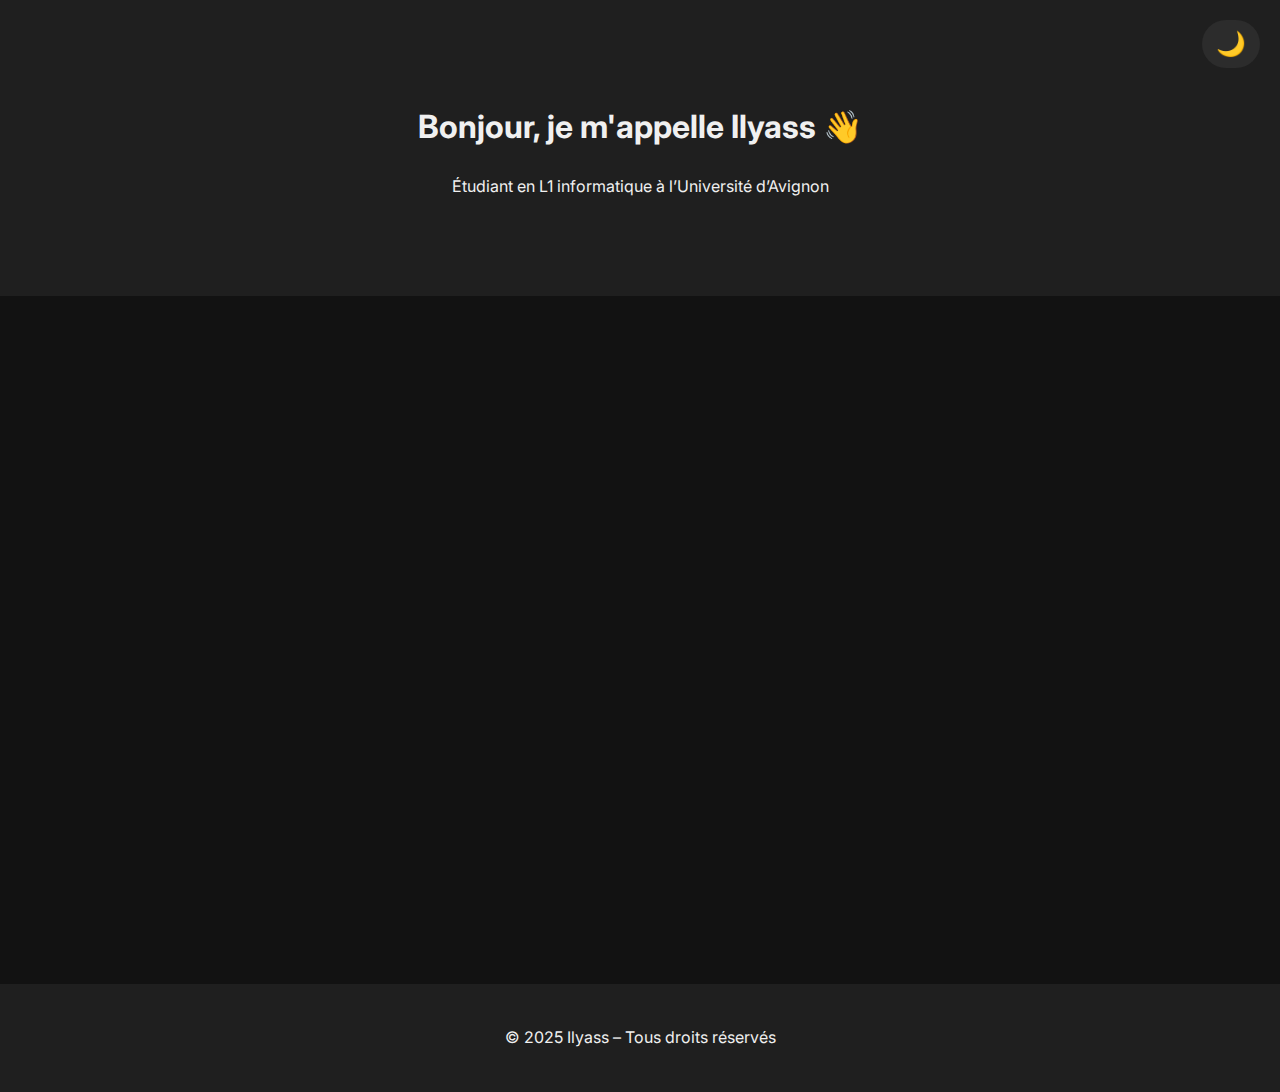
<file: index.html>
<!DOCTYPE html>
<html lang="fr">
<head>
    <meta charset="UTF-8">
    <meta name="viewport" content="width=device-width, initial-scale=1.0">
    <title>Portfolio – Ilyass</title>
    <link rel="stylesheet" href="style.css">
</head>
<body>

    <!-- Toggle Dark Mode -->
    <button id="theme-toggle">🌙</button>

    <header class="hero">
        <h1>Bonjour, je m'appelle Ilyass 👋</h1>
        <p>Étudiant en L1 informatique à l’Université d’Avignon</p>
    </header>

    <main>
        
        <!-- ABOUT SECTION -->
<section class="about fade-in">
    <h2>À propos de moi</h2>
    <p>
        Je suis encore débutant en informatique, mais je suis vraiment passionné par ca. 
        J'aimerais travailler sur des projets informatiques, même si simples pour l'instant. 
        Chaque jour, j'apprends un peu plus et j'aime essayer de me dépasser de plus en plus.
    </p>
</section>

        <!-- PROJECTS SECTION -->
        <section class="projets fade-in">
            <h2>Mes projets</h2>

            <article class="projet">
                <h3>Portfolio Personnel</h3>
                <p>Création de mon site web pour présenter mes projets.</p>
            </article>

        </section>

        <!-- CONTACT SECTION -->
        <section class="contact fade-in">
            <h2>Contact</h2>
            <p>
                Voici mon GitHub :
                <a href="https://github.com/ilyass-06" target="_blank">Clique ici</a>
            </p>
        </section>

    </main>

    <footer>
        <p>&copy; 2025 Ilyass – Tous droits réservés</p>
    </footer>

    <script>
        // Mode sombre
        const toggleBtn = document.getElementById("theme-toggle");
        toggleBtn.onclick = () => {
            document.body.classList.toggle("dark");
            toggleBtn.textContent = document.body.classList.contains("dark") ? "☀️" : "🌙";
        };
    </script>

</body>
</html>
</file>
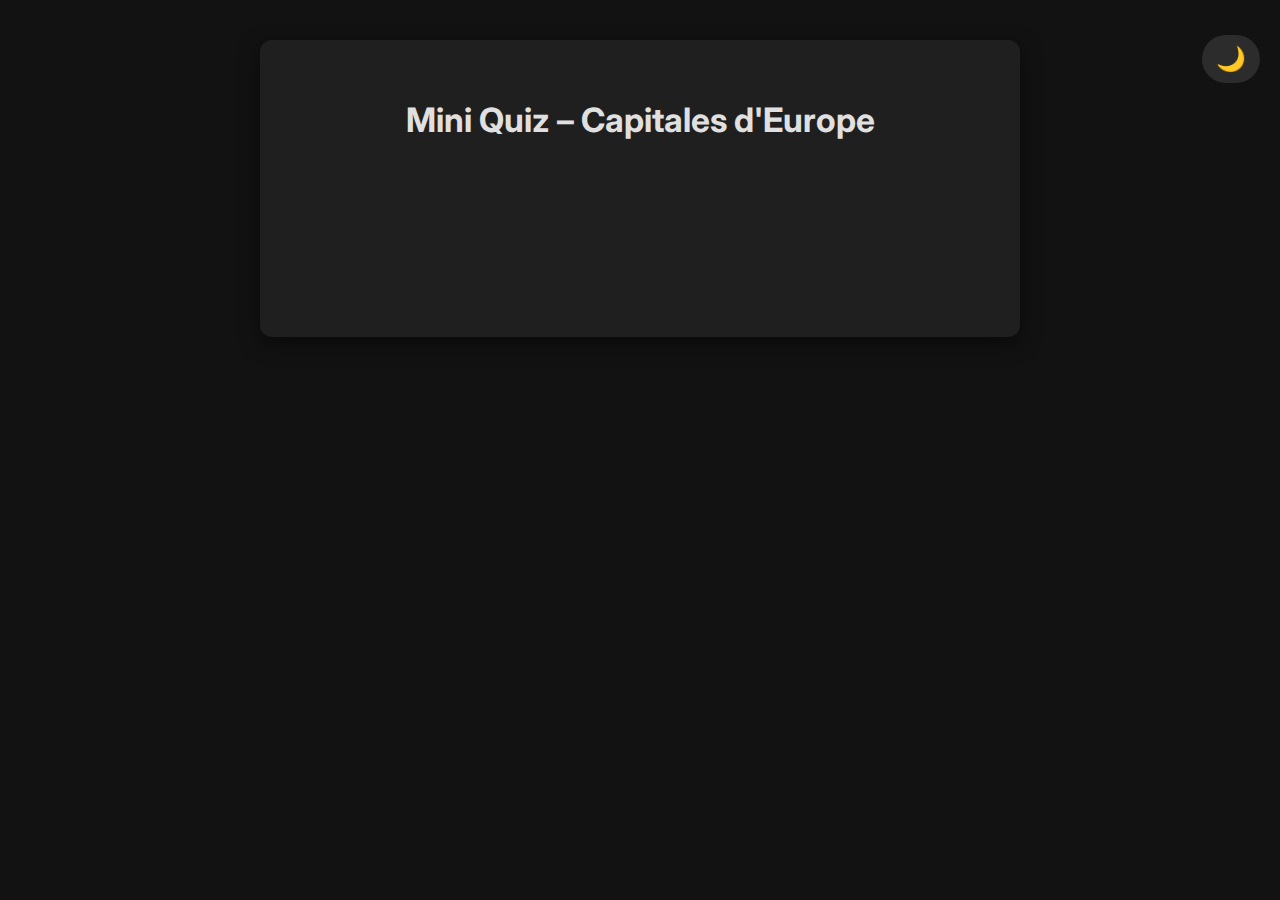
<file: quiz.html>
<!DOCTYPE html>
<html lang="fr">
<head>
    <meta charset="UTF-8">
    <meta name="viewport" content="width=device-width, initial-scale=1.0">
    <title>Mini Quiz – Capitales d'Europe (force a toi😭)</title>
    <link rel="stylesheet" href="style.css">
    <style>
        .quiz-container {
            max-width: 700px;
            margin: 40px auto;
            background: #1f1f1f;
            padding: 30px;
            border-radius: 12px;
            box-shadow: 0 6px 20px rgba(0,0,0,0.5);
            text-align: center;
        }

        body.light .quiz-container {
            background: #ffffff;
            color: #1a1a1a;
        }

        input {
            padding: 10px;
            width: 80%;
            margin-top: 15px;
            border-radius: 6px;
            border: 1px solid #ccc;
        }

        button {
            padding: 10px 16px;
            border-radius: 8px;
            border: none;
            cursor: pointer;
            font-size: 16px;
            background: #ffa500;
            color: #1a1a1a;
            margin-top: 15px;
            transition: 0.2s;
        }

        button:hover {
            transform: scale(1.05);
        }

        .fade-in {
            opacity: 0;
            transform: translateY(20px);
            animation: fadeUp 0.6s forwards;
        }

        @keyframes fadeUp {
            to {
                opacity: 1;
                transform: translateY(0);
            }
        }

        .feedback {
            margin-top: 10px;
            font-weight: bold;
        }
    </style>
</head>
<body>
    <button id="theme-toggle">🌙</button>

    <div class="quiz-container">
        <h1>Mini Quiz – Capitales d'Europe</h1>
        <div id="menu" class="fade-in">
            <p>Nombre de questions :</p>
            <input type="number" id="nbQuestions" value="5" min="1" max="20">
            <br>
            <button id="start-btn">Commencer le quiz</button>
        </div>

        <div id="quiz-area" style="display:none;" class="fade-in">
            <h3 id="questionText"></h3>
            <input type="text" id="answerInput" placeholder="Votre réponse">
            <div id="feedback" class="feedback"></div>
            <button id="nextBtn" style="display:none;">Suivant</button>
        </div>

        <div id="scoreArea" style="display:none;" class="fade-in">
            <h2>Fin du quiz</h2>
            <p id="scoreText"></p>
            <button id="restartBtn">Rejouer</button>
        </div>
    </div>

    <script>
        // Toggle light/dark
        const toggleBtn = document.getElementById("theme-toggle");
        toggleBtn.onclick = () => {
            document.body.classList.toggle("light");
            toggleBtn.textContent = document.body.classList.contains("light") ? "☀️" : "🌙";
        };

        // Questions
        const QUESTIONS = [
            ["France","Paris"],["Italie","Rome"],["Allemagne","Berlin"],
            ["Espagne","Madrid"],["Portugal","Lisbonne"],["Belgique","Bruxelles"],
            ["Suisse","Berne"],["Autriche","Vienne"],["Pologne","Varsovie"],
            ["Grèce","Athènes"],["Suède","Stockholm"],["Norvège","Oslo"],
            ["Finlande","Helsinki"],["Danemark","Copenhague"],["Irlande","Dublin"],
            ["Pays-Bas","Amsterdam"],["Royaume-Uni","Londres"],["Hongrie","Budapest"],
            ["République tchèque","Prague"],["Croatie","Zagreb"]
        ];

        let quiz = [];
        let index = 0;
        let score = 0;
        let nbQuestions = 5;

        const menu = document.getElementById("menu");
        const quizArea = document.getElementById("quiz-area");
        const questionText = document.getElementById("questionText");
        const answerInput = document.getElementById("answerInput");
        const feedback = document.getElementById("feedback");
        const nextBtn = document.getElementById("nextBtn");
        const scoreArea = document.getElementById("scoreArea");
        const scoreText = document.getElementById("scoreText");
        const startBtn = document.getElementById("start-btn");
        const restartBtn = document.getElementById("restartBtn");

        startBtn.onclick = () => {
            nbQuestions = parseInt(document.getElementById("nbQuestions").value);
            if(isNaN(nbQuestions) || nbQuestions < 1 || nbQuestions > QUESTIONS.length){
                nbQuestions = 5;
            }
            quiz = QUESTIONS.sort(() => 0.5 - Math.random()).slice(0, nbQuestions);
            index = 0;
            score = 0;

            menu.style.display = "none";
            quizArea.style.display = "block";
            showQuestion();
        };

        function showQuestion(){
            feedback.textContent = "";
            nextBtn.style.display = "none";
            questionText.textContent = `Quelle est la capitale de ${quiz[index][0]} ?`;
            answerInput.value = "";
            answerInput.focus();
        }

        answerInput.addEventListener("keyup", (e) => {
            if(e.key === "Enter") checkAnswer();
        });

        function checkAnswer(){
            const rep = answerInput.value.trim().toLowerCase();
            const correct = quiz[index][1].toLowerCase();

            if(rep === correct){
                feedback.textContent = "Bonne réponse t'es chaud !";
                score++;
            } else {
                feedback.textContent = `Mauvaise réponse frero 😭. La capitale est : ${quiz[index][1]}`;
            }

            nextBtn.style.display = "inline-block";
        }

        nextBtn.onclick = () => {
            index++;
            if(index < quiz.length){
                showQuestion();
            } else {
                quizArea.style.display = "none";
                scoreArea.style.display = "block";
                scoreText.textContent = `Votre score : ${score}/${quiz.length}`;
            }
        };

        restartBtn.onclick = () => {
            scoreArea.style.display = "none";
            menu.style.display = "block";
        };
    </script>
</body>
</html>


</body>
</html>
</file>
<file: style.css>
@import url('https://fonts.googleapis.com/css2?family=Inter:wght@300;400;600;700&display=swap');

body {
    font-family: 'Inter', sans-serif;
    background: #121212;
    color: #e0e0e0;
    margin: 0;
    padding: 0;
    line-height: 1.6;
    transition: background 0.3s, color 0.3s;
}

body.light {
    background: #f5f5f5;
    color: #1a1a1a;
}

#theme-toggle {
    font-size: 24px;
    position: fixed;
    top: 20px;
    right: 20px;
    border: none;
    background: #2c2c2c;
    padding: 10px 14px;
    border-radius: 50px;
    cursor: pointer;
    backdrop-filter: blur(8px);
    z-index: 1000;
    transition: transform 0.3s, background 0.3s, color 0.3s;
    color: #fff;
}

#theme-toggle:hover {
    transform: scale(1.1);
}

body.light #theme-toggle {
    background: #dcdcdc;
    color: #1a1a1a;
}

header {
    text-align:center;
    padding:80px 20px;
    background:#1f1f1f;
    color:#f0f0f0;
}

body.light header {
    background:#eaeaea;
    color:#1a1a1a;
}

main {
    max-width:900px;
    margin:50px auto;
    padding:0 20px;
}

.projets h2, .contact h2, .about h2 {
    text-align:center;
    font-size:2.2em;
    margin-bottom:30px;
    font-weight:600;
    color:#e0e0e0;
}

body.light .projets h2,
body.light .contact h2,
body.light .about h2 {
    color:#1a1a1a;
}

.projet {
    background: #1f1f1f;
    padding:25px;
    border-radius:12px;
    margin-bottom:20px;
    box-shadow:0 6px 15px rgba(0,0,0,0.4);
    transition: transform 0.3s ease, box-shadow 0.3s ease, background 0.3s, color 0.3s;
    animation: fade 0.8s ease forwards;
    opacity:0;
}

.projet:hover {
    transform: translateY(-6px);
    box-shadow:0 12px 25px rgba(0,0,0,0.6);
}

body.light .projet {
    background:#fff;
    color:#1a1a1a;
    box-shadow:0 6px 15px rgba(0,0,0,0.08);
}

.clickable-quiz {
    cursor: pointer;
    transition: transform 0.3s ease, box-shadow 0.3s ease, background 0.3s;
}

.clickable-quiz:hover {
    transform: translateY(-6px);
    box-shadow: 0 12px 25px rgba(0,0,0,0.6);
    background: #2a2a2a;
}

body.light .clickable-quiz:hover {
    background: #f0f0f0;
}

.quiz-container {
    margin: 50px auto;
    max-width: 750px;
    padding: 35px;
    background: #1f1f1f;
    border-radius: 12px;
    box-shadow: 0 6px 25px rgba(0,0,0,0.5);
    text-align: center;
    font-size: 1.05em;
}

body.light .quiz-container {
    background: #ffffff;
    color: #1a1a1a;
}

.quiz-container input {
    padding:10px;
    width:80%;
    max-width:300px;
    margin-top:10px;
    border-radius:6px;
    border:1px solid #ccc;
}

.quiz-container button {
    padding:10px 16px;
    border-radius:8px;
    border:none;
    cursor:pointer;
    font-size:16px;
    background:#ffa500;
    color:#1a1a1a;
    margin-top:10px;
    transition:0.2s;
}

.quiz-container button:hover {
    transform: scale(1.05);
}

.feedback {
    margin-top:10px;
    font-weight:bold;
}

.contact a {
    color:#ffa500;
    text-decoration:none;
    font-weight:600;
    transition:0.3s;
}

.contact a:hover {
    color:#ffb84d;
}

body.light .contact a {
    color:#ff6600;
}

footer {
    text-align:center;
    padding:25px 20px;
    background:#1f1f1f;
    color:#f0f0f0;
    margin-top:60px;
}

body.light footer {
    background:#eaeaea;
    color:#1a1a1a;
}

@keyframes fade {
    from{opacity:0;transform:translateY(20px);}
    to{opacity:1;transform:translateY(0);}
}

.fade-in {
    opacity:0;
    transform:translateY(20px);
    animation:fadeUp 0.6s forwards;
}

@keyframes fadeUp {
    to {
        opacity:1;
        transform:translateY(0);
    }
}

.question-fade {
    opacity:0;
    transform:translateY(20px);
    animation:fadeUpQuestion 0.5s forwards;
}

@keyframes fadeUpQuestion {
    to {
        opacity:1;
        transform:translateY(0);
    }
}

@media (max-width:600px) {
    main { padding:0 15px; }
    .projets h2, .contact h2 { font-size:2em; }
    .quiz-container input, .quiz-container button { width:100%; max-width:100%; }
}
</file>
